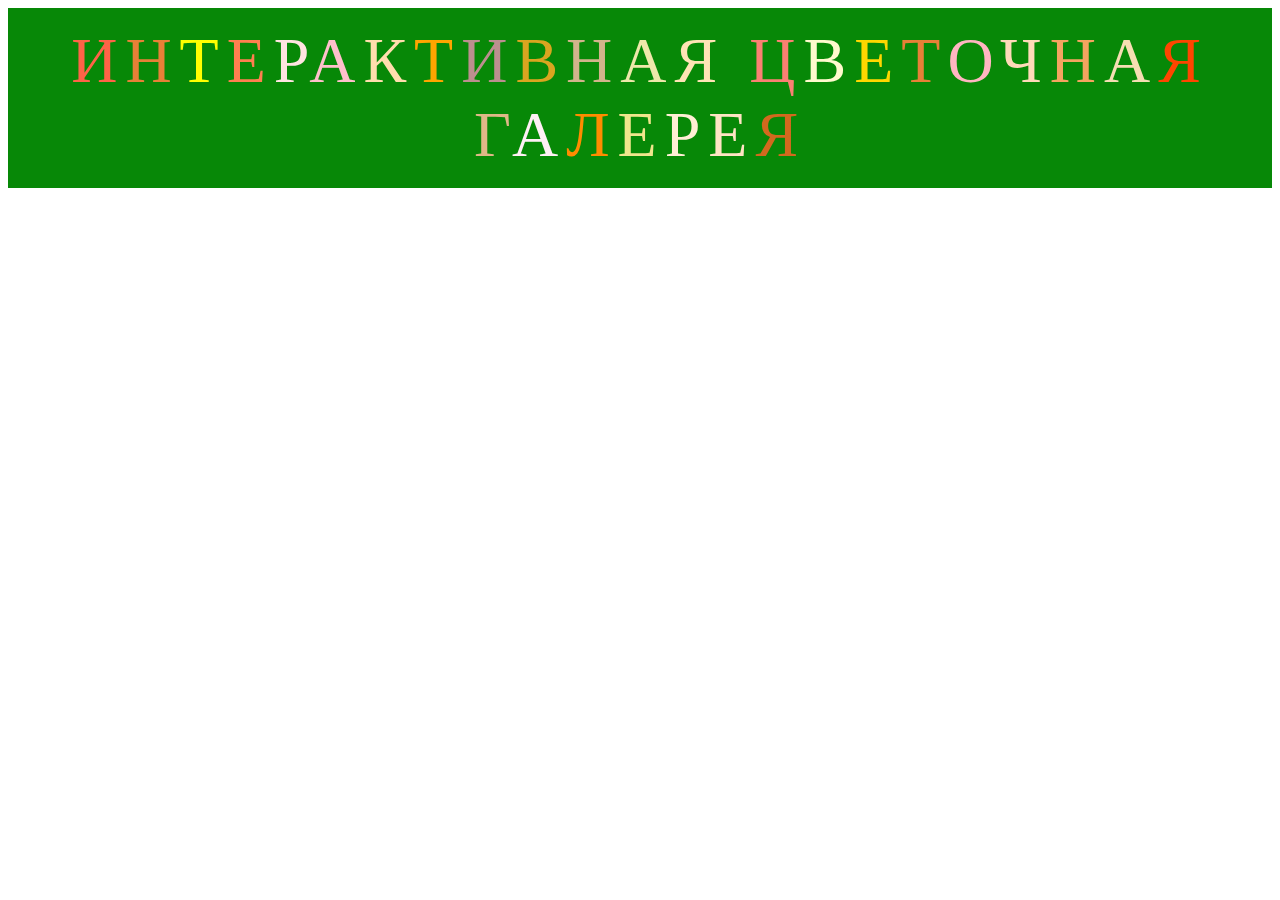
<file: templates/index.html>
<!DOCTYPE html>
<html lang="en">

<head>
  <meta charset="UTF-8" />
  <meta name="viewport" content="width=device-width, initial-scale=1.0" />
  <title>ИНТЕРАКТИВНАЯ ЦВЕТОЧНАЯ ГАЛЕРЕЯ</title>
  <style>
    /* Header styles */
    header {
      background-color: rgb(7, 136, 7);
      text-align: center;
      padding: 1rem;
      font-family: 'Lobster', cursive;
      font-weight: normal;
      /*font-size: 64px;
      text-transform: uppercase;*/

    }

    h1 {
      margin: 0;
      font-size: 4rem;
      text-transform: uppercase;
      letter-spacing: 0.5rem;
      color: white;
      font-weight:300;
    }

    @media (max-width: 600px) {
      .header-title {
        font-size: 24px;
      }
    }

    @media (min-width: 601px) and (max-width: 960px) {
      .header-title {
        font-size: 30px;
      }
    }
  </style>
</head>

<body>
  <header>
    <h1 id="heading"></h1>
  </header>

  <script>
    const colors = [
      "LavenderBlush",   // #FFF0F5
      "MistyRose",       // #FFE4E1
      "Pink",            // #FFC0CB
      "LightPink",       // #FFB6C1
      "Salmon",          // #FA8072
      "LightSalmon",     // #FFA07A
      "Coral",           // #FF7F50
      "Tomato",          // #FF6347
      "OrangeRed",       // #FF4500
      "DarkOrange",      // #FF8C00
      "Orange",          // #FFA500
      "Gold",            // #FFD700
      "Yellow",          // #FFFF00
      "LightYellow",     // #FFFFE0
      "LemonChiffon",    // #FFFACD
      "PapayaWhip",      // #FFEFD5
      "PeachPuff",       // #FFDAB9
      "Khaki",           // #F0E68C
      "PaleGoldenrod",   // #EEE8AA
      "Moccasin",        // #FFE4B5
      "NavajoWhite",     // #FFDEAD
      "Bisque",          // #FFE4C4
      "Wheat",           // #F5DEB3
      "BurlyWood",       // #DEB887
      "Tan",             // #D2B48C
      "RosyBrown",       // #BC8F8F
      "SandyBrown",      // #F4A460
      "Goldenrod",       // #DAA520
      "#e78037",   // #B8860B
      "Chocolate",       // #D2691E
      "#e78037"      // #8B4513
    ];

    const heading = document.getElementById("heading");
    const text = "ИНТЕРАКТИВНАЯ ЦВЕТОЧНАЯ ГАЛЕРЕЯ";
    const textArray = text.split("");

    // Shuffle colors array randomly
    for (let i = colors.length - 1; i > 0; i--) {
      const j = Math.floor(Math.random() * (i + 1));
      [colors[i], colors[j]] = [colors[j], colors[i]];
    }

    // Color each letter with a different color
    let i = 0;
    textArray.forEach((letter) => {
      const color = colors[i];
      heading.innerHTML += `<span style="color: ${color}">${letter}</span>`;
      i++;
    });
  </script>
</body>

</html>
</file>
